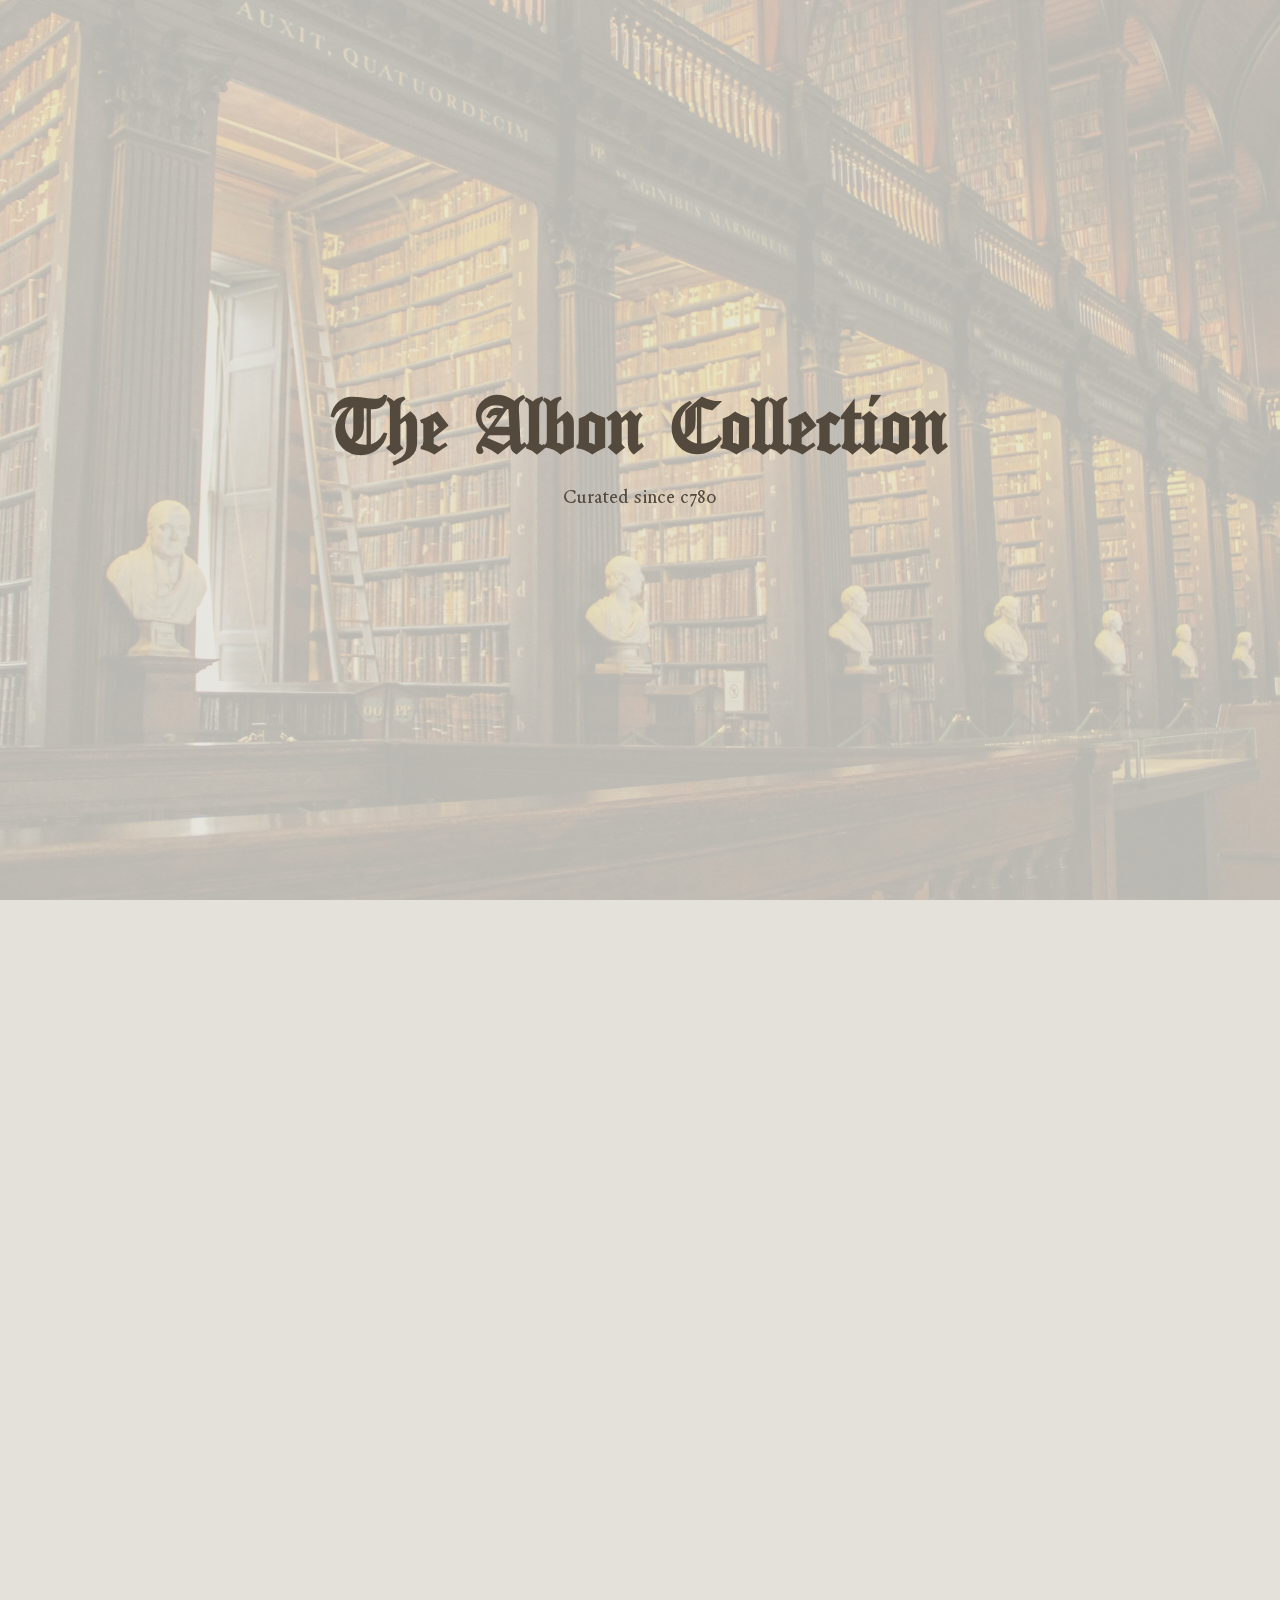
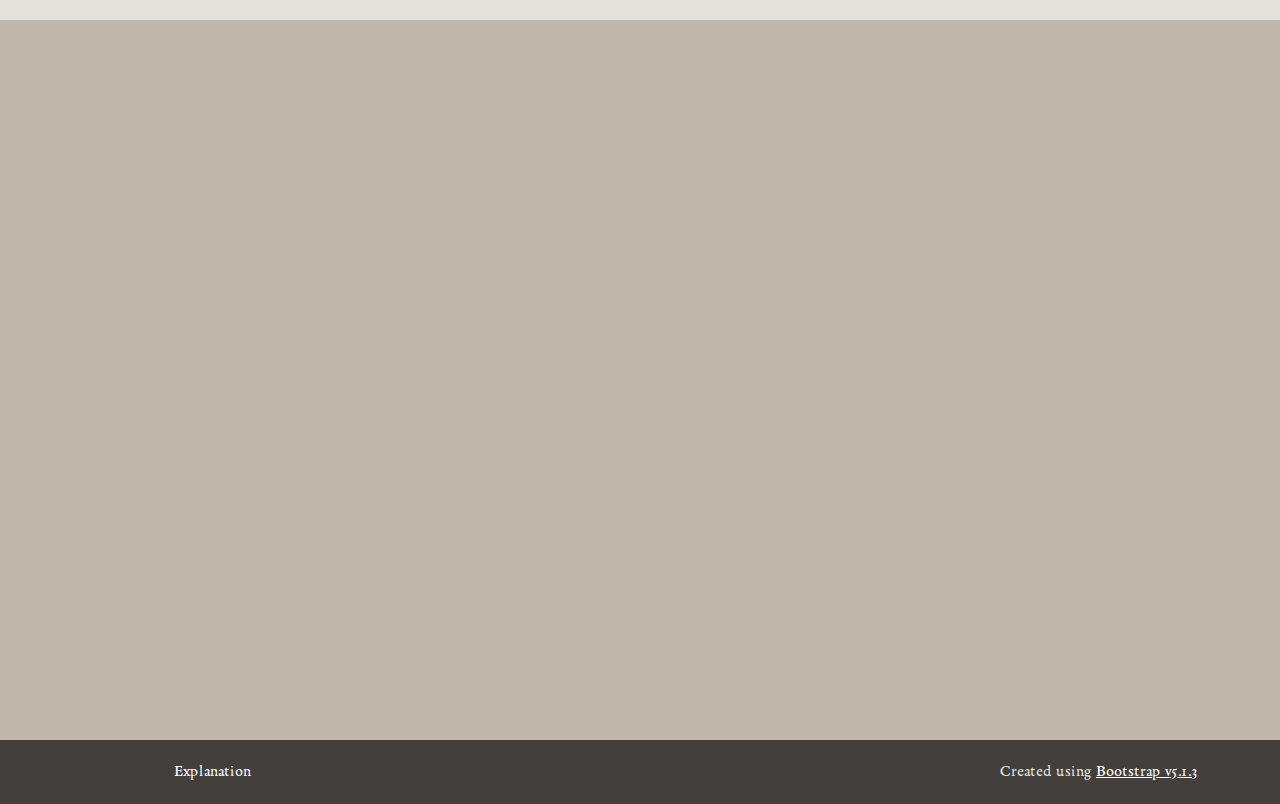
<file: index.html>
<!DOCTYPE html>
<html>
    <head>
        <script src="/js/app.js" type="module"></script>
        <title>The Library</title>
        <!-- meta -->
            <!-- required -->
            <meta charset="utf-8">
            <meta name="viewport" content="width=device-width, initial-scale=1, maximum-scale=1.0, user-scalable=no">
            <!-- Primary Meta Tags -->
        <!-- icon -->   
        <!-- stylesheets -->
            <!-- vendor-->
            <link href="/vendor/bootstrap-5.1.3/css/bootstrap.min.css" rel="stylesheet"/>
            <link href="/vendor/aos/css/aos.css" rel="stylesheet"/>
            <!-- custom -->
            <link href="/css/main.css" rel="stylesheet"/>
            <link href="/css/theme.earth.css" rel="stylesheet"/>

        <!-- fonts -->
        <!-- scripts -->
            <!-- vendor -->
            <script src="/vendor/bootstrap-5.1.3/js/bootstrap.min.js"></script>
            <script src="/vendor/jquery-3.6.0/jquery-3.6.0.slim.min.js"></script>
            <script src="/vendor/aos/js/aos.js"></script>
            <!-- custom -->
    </head>
    <body>
        <aside class="loader align-items-center justify-content-center">
            <div class="center">
                <div class="spinner-grow" role="status"></div>
            </div>
        </aside>
        <main>
            <section class="height-100 align-items-center p-4 px-md-5 library-background">
                <div class="container">
                    <div class="row text-center">
                        <h1 class="title" data-aos="fade-left">The Albon Collection</h1>
                        <h5 class="subtitle" data-aos="fade-left" data-aos-delay="50">Curated since c780</h5>
                    </div>
                </div>
            </section>
            <section class="height-80 align-items-center p-4 px-md-5">
                <div class="container">
                    <div class="row">
                        <div class="col-md-4 text-end mb-2 mb-md-0">
                            <h1 data-aos="fade-right">About</h1>
                        </div>
                        <div class="col-md-6 offset-md-1">
                            <div class="row">
                                <div class="col-md-6 col-sm-6">
                                    <p data-aos="fade" data-aos-delay="50">Earl Albon took early wonder in seeking from a young tide. his father bestowed him a great many worths but it never did fulfill his witfire.<br><br>From c780 the now thriving Earl began in truth his hoarding of artefacts from the West, both buying at biddingsale and rightsledging private voyages.</p>
                                </div>
                                <div class="col-md-6 col-sm-6">
                                    <p data-aos="fade" data-aos-delay="100"> In his offwardness we wish to show the hoarding in its whole to better teach the open on the cultures, clay, and wonders from the tide of finding</p>
                                </div>
                            </div>
                        </div>
                    </div>
                </div>
            </section>
            <section class="height-80 d-flex align-items-center justify-content-center text-center p-4 px-md-5">
                <div class="container">
                    <div class="row">
                        <div class="col mb-4">
                            <h1 data-aos="fade-down">Explore</h1>
                        </div>
                    </div>
                    <div class="row" data-aos="fade" data-aos-delay="50">
                        <div class="col">
                            <p>We are gradually making digital copies of all our artefacts. See the ongoing work below</p>
                        </div>
                    </div>
                    <div class="row" data-aos="fade" data-aos-delay="50">
                        <div class="col">
                            <a href="archive" class="btn btn-outline"><b>Browse the collection</b></a>
                        </div>
                    </div>
                </div>
            </section>
        </main>
        <footer js-html-load="partial/footer.partial.html"></footer>
    </body>
</html>
</file>
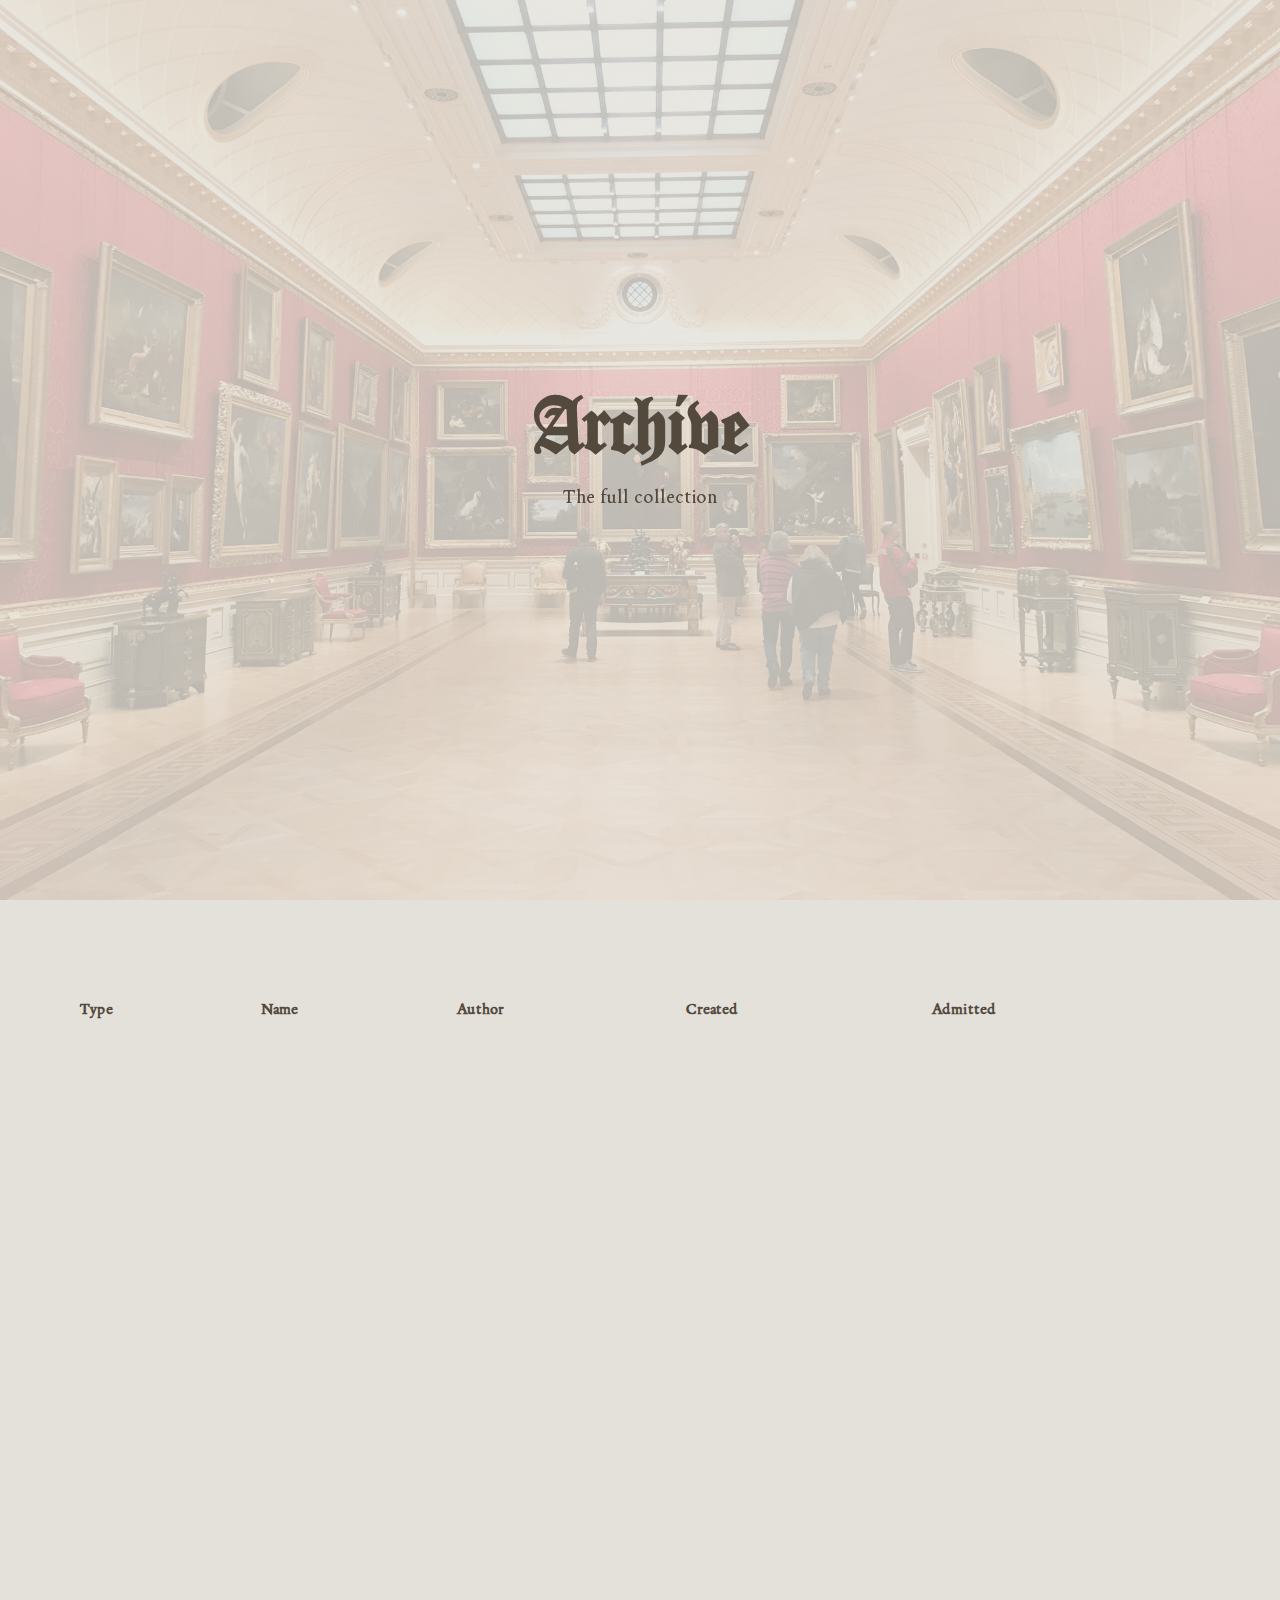
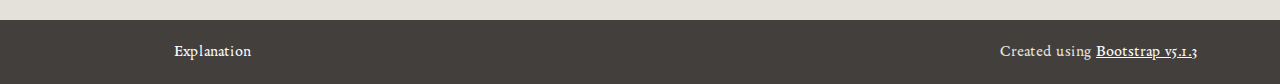
<file: archive.html>
<!DOCTYPE html>
<html>
    <head>
        <script src="/js/app.js" type="module"></script>
        <script src="/js/route.js" type="module"></script>
        <title>Archive</title>
        <!-- meta -->
            <!-- required -->
            <meta charset="utf-8">
            <meta name="viewport" content="width=device-width, initial-scale=1, maximum-scale=1.0, user-scalable=no">
        
        <!-- stylesheets -->
            <!-- vendor-->
            <link href="/vendor/bootstrap-5.1.3/css/bootstrap.min.css" rel="stylesheet"/>
            <link href="/vendor/aos/css/aos.css" rel="stylesheet"/>
            <!-- custom -->
            <link href="/css/main.css" rel="stylesheet"/>
            <link href="/css/theme.earth.css" rel="stylesheet"/>

        <!-- scripts -->
            <!-- vendor -->
            <script src="/vendor/bootstrap-5.1.3/js/bootstrap.min.js"></script>
            <script src="/vendor/jquery-3.6.0/jquery-3.6.0.slim.min.js"></script>
            <script src="/vendor/aos/js/aos.js"></script>
            <!-- custom -->
            <script src="/js/app.js" type="module"></script>
    </head>
    <body>
        <aside class="loader align-items-center justify-content-center">
            <div class="center">
                <div class="spinner-grow" role="status"></div>
            </div>
        </aside>
        <main>
            <!-- title section -->
            <section class="height-100 align-items-center p-4 px-md-5 gallery-background">
                <div class="container">
                    <div class="row text-center">
                        <h1 class="title" data-aos="fade-left">Archive</h1>
                        <h5 class="subtitle" data-aos="fade-left" data-aos-delay="50">The full collection</h5>
                    </div>
                </div>
            </section>
            <!-- artifact section -->
            <section class="height-80 d-flex justify-content-center p-4 px-md-5">
                <div class="container">
                    <div class="row mt-3 mb-4 justify-content-center" data-aos="fade">
                        <div class="col align-items-end">
                            filters
                        </div>
                    </div>
                    <div class="row" id="artifact-gallery">
                    </div>
                    <div class="row" id="artifact-list">
                        <table>
                            <thead>
                                <tr>
                                    <th>Type</th>
                                    <th>Name</th>
                                    <th>Author</th>
                                    <th>Created</th>
                                    <th>Admitted</th>
                                </tr>
                            </thead>
                            <tbody>
                                <!-- populated by JS -->
                            </tbody>
                        </table>
                    </div>
                </div>
            </section>
        </main>
    </body>
    <footer js-html-load="/partial/footer.partial.html"></footer>
</html>
</file>
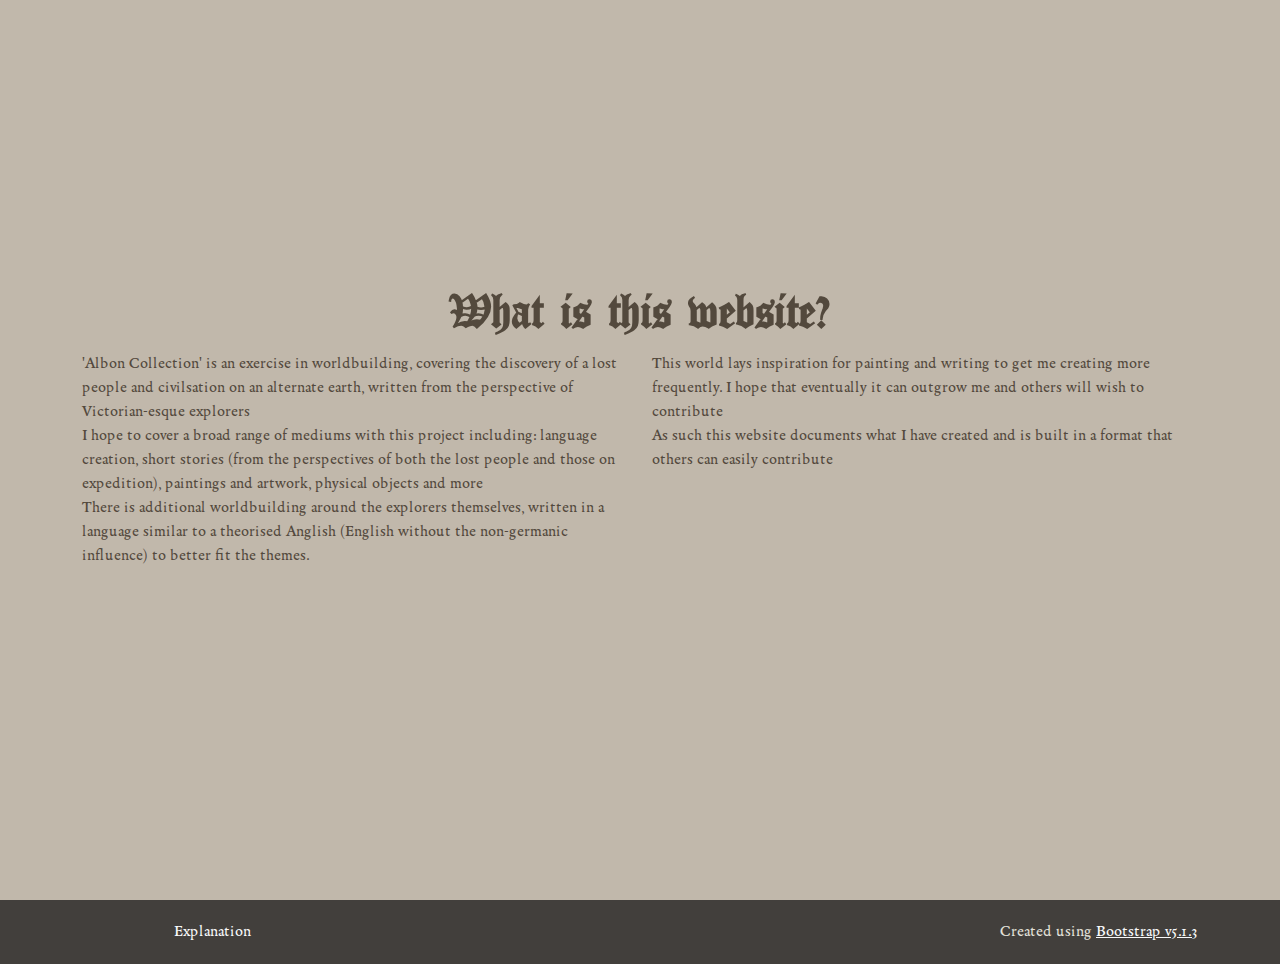
<file: explanation.html>
<!DOCTYPE html>
<html>
    <head>
        <script src="/js/app.js" type="module"></script>
        <title>The Library</title>
        <!-- meta -->
            <!-- required -->
            <meta charset="utf-8">
            <meta name="viewport" content="width=device-width, initial-scale=1, maximum-scale=1.0, user-scalable=no">
            <!-- Primary Meta Tags -->
        <!-- icon -->   
        <!-- stylesheets -->
            <!-- vendor-->
            <link href="/vendor/bootstrap-5.1.3/css/bootstrap.min.css" rel="stylesheet"/>
            <link href="/vendor/aos/css/aos.css" rel="stylesheet"/>
            <!-- custom -->
            <link href="/css/main.css" rel="stylesheet"/>
            <link href="/css/theme.earth.css" rel="stylesheet"/>

        <!-- fonts -->
        <!-- scripts -->
            <!-- vendor -->
            <script src="/vendor/bootstrap-5.1.3/js/bootstrap.min.js"></script>
            <script src="/vendor/jquery-3.6.0/jquery-3.6.0.slim.min.js"></script>
            <script src="/vendor/aos/js/aos.js"></script>
            <!-- custom -->
    </head>
    <body>
        <main>
            <section class="height-100 align-items-center p-4 px-md-5">
                <div class="container">
                    <div class="row text-center">
                        <h1 data-aos="fade-right">What is this website?</h1>
                    </div>
                    <div class="row">
                        <div class="col col-6">'Albon Collection' is an exercise in worldbuilding, covering the discovery of a lost people and civilsation on an alternate earth, written from the perspective of Victorian-esque explorers<br>I hope to cover a broad range of mediums with this project including: language creation, short stories (from the perspectives of both the lost people and those on expedition), paintings and artwork, physical objects and more<br>There is additional worldbuilding around the explorers themselves, written in a language similar to a theorised Anglish (English without the non-germanic influence) to better fit the themes.</div>
                        <div class="col col-6">This world lays inspiration for painting and writing to get me creating more frequently. I hope that eventually it can outgrow me and others will wish to contribute<br>As such this website documents what I have created and is built in a format that others can easily contribute</div>
                    </div>
                </div>
            </section>
        </main>
        <footer js-html-load="partial/footer.partial.html"></footer>
    </body>
</html>
</file>
<file: css/main.css>
/* fonts */
@font-face {
    font-family: eingraviert;
    src: url(/asset/font/Eingraviert.ttf);
}

@font-face {
    font-family: apothecary;
    src: url(/asset/font/Apothecary\ Serif\ Regular.ttf);
}

@font-face {
    font-family: apothecary-spaced;
    src: url(/asset/font/Apothecary\ Serif\ Spaced.ttf);
}

@font-face {
    font-family: legitima;
    src: url(/asset/font/Legitima-Regular.ttf);
}

@font-face {
    font-family: legitima-italic;
    src: url(/asset/font/Legitima-Italic.ttf);
    font-style: italic;
}

@font-face {
    font-family: canterbury;
    src: url(/asset/font/Canterbury.ttf);
}

/* elements */
html {
    height:100%;
    width:100%;
    scroll-behavior: smooth;
    overflow-x: hidden;

    
}

body {
    width:100%;
    overflow-x: hidden;
    font-family: 'legitima';
}

section {
    width:100%;
    display:flex;
    position:relative;
}

section:last-of-type {
    padding-bottom:70px !important; 
}

footer {
    padding:20px;
}

h1 {
    font-size:3em;
    font-family: 'canterbury';
    font-weight:700;
}

a {
    text-decoration:none;
}

a:hover {
    text-decoration: none;
}

td,th {
    padding:10px;
}

/* classes */
.height-100 {
    min-height:100vh;
}

.height-80 {
    min-height:80vh;
}

.height-60 {
    min-height:60vh;
}

.top-scroll {
    position:absolute;
    left:50%;
    bottom:1em;
    cursor:pointer;
    height:100px;
    width:100%;
    display:flex;
    align-content:center;
    justify-content:center;
    padding:20px;
    transform:translate(-50%,0%);
}

.bottom-scroll {
    position:absolute;
    left:50%;
    cursor:pointer;
    display:flex;
    flex-wrap:wrap;
    transform: translate(-50%,0%);
    align-content:center;
    justify-content: center;
    width:100%;
    height:70px;
    bottom:0;
}

.anim-bounce {
    animation-name: bounce;
    animation-iteration-count: infinite;
    animation-duration: 1.3s;
}

.btn-back {
    position:absolute;
    left:1em;
    top:1em;
    cursor:pointer;
}

.title {
    font-size:5em;
}

.subtitle {
}

.filters a {
    margin-left:10px;
    margin-right:10px;
    cursor: pointer;
    text-decoration:none;
    display:inline-block;
}

.filters a:active {
    text-decoration:none;
}

.full-art {
    display:block;
	margin-left:auto;
	margin-right:auto;
	max-width:100%;
	max-height:90vh;
}

.underline {
    text-decoration:underline;
}

.loader {
    height:100vh;
    width:100%;
    position:relative;
}

.center {
    position:absolute;
    left:50%;
    top:50%;
    transform:translate(-50%,-50%);
}

.project-item-content {
    display:flex;
    padding:10px;
    border-radius:10px;
}

.project-item-content>* {
    padding-left:calc(var(--bs-gutter-x) * .5);
    padding-right:calc(var(--bs-gutter-x) * .5);
}

.carousel-item img {
    margin:auto;
    max-height:80vh;
    max-width:100%;
}

.remove-scrolling {
    height:100%;
    overflow:hidden;
}

.library-background {
    background-image: 
        linear-gradient(
        #e3e1dad0, 
        #e3e1dad0
        ),
        /* your image */
        url(/asset/image/library.webp);
    background-repeat: no-repeat;
    background-size:cover;
    background-position:50%;
}

.gallery-background {
    background-image: 
        linear-gradient(
        #e3e1dad0, 
        #e3e1dad0
        ),
        /* your image */
        url(/asset/image/gallery.jpg);
    background-repeat: no-repeat;
    background-size:cover;
    background-position:50%;
}

.profile-background {
    /*background-image: 
        linear-gradient(
        #e3e1dad0, 
        #e3e1dad0
        ),
        url(/asset/profile.jpg);*/
    background-repeat: no-repeat;
    background-size:cover;
    background-position:50%;
}

@media (min-width: 576px) { 
    .profile-background {
        background-position:40%;
    }
}

@media (min-width: 768px) { 
    .profile-background {
        background-position:30%;
    }
}

@media (min-width: 992px) {
    .profile-background {
        background-position:0% 20%;
    }
}

@media (min-width: 1200px) {
    .profile-background {
        
    }
}

/* ids */

/* animations */
@keyframes bounce {
    0% {
        opacity:0;
        transform:translate(0%,-50%);
    }
    50% {
        opacity:100;
    }
    100% {
        transform:translate(0%,50%);
    }
}
</file>
<file: css/theme.earth.css>
/*
    only colour information is defined in this stylesheet
    for position, margins etc. see 'main.css'
*/
:root {
    --color-light:#e3e1da;
    --color-accent-light:#c1b8ab;
    --color-brand:#9e8d7b;
    --color-accent-dark:#423f3c;
    --color-dark:#53493d;
}

/* elements */
body {
    background-color: var(--color-light);
    color:var(--color-dark);
}

section:nth-child(even) {
    background-color: var(--color-light);
}

section:nth-child(odd) {
    background-color: var(--color-accent-light);
}

footer {
    background-color: var(--color-accent-dark);
    color: var(--color-light);
}

a {
    color:var(--color-dark);
}

a:hover {
    color:var(--color-dark);
}

tbody tr:nth-child(odd) {
    background-color: var(--color-accent-light);
}

/* classes */
.bg-white {
    background-color:white;
}

.bg-light {
    background-color:var(--color-light) !important;
}

.bg-accent-light {
    background-color: var(--color-accent-light) !important;
}

.btn:hover {
    background-color: var(--color-accent-dark);
    color:var(--color-light);
}

.btn-outline {
    background-color: transparent;
    border-color:var(--color-dark);
    color:var(--color-dark);
}

.btn-outline:active {
    background-color:var(--color-dark);
    color:var(--color-light);
}

.text-light {
    color:var(--color-light);
}

.text-dark {
    color:var(--color-dark);
}

.active {
    font-weight:bold;
}

#artifact-list tbody tr:hover {
    color:var(--color-light);
    background-color:var(--color-dark);
}

/* ids */
#artifact-list tbody tr {
    cursor:pointer;
}
</file>
